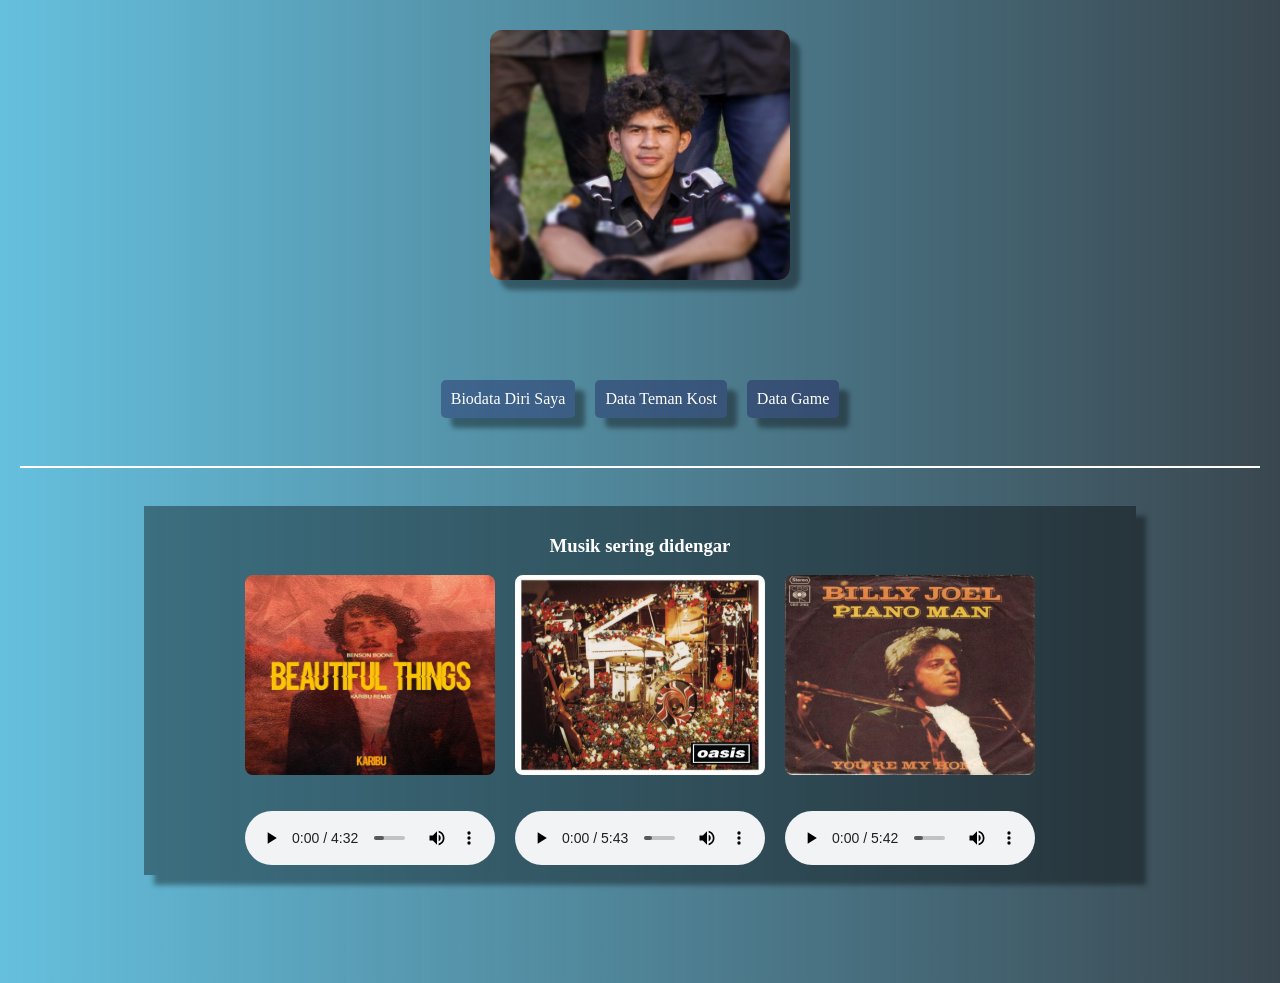
<file: Prigram/index.html>
<!doctype html>
<html>
  <head>
    <meta charset="UTF-8" />
    <meta name="viewport" content="width=device-width, initial-scale=1.0" />
    <title>PROJEK HTML AWAL</title>
    <link rel="stylesheet" href="Style.css" />
  </head>
  <body>
    <img class="foto-1" src="FotoKu.jpg" alt="Yahuuu" />
    <br /><br />
    <br /><br /><br />
    <div class="tampilan-1">
      <a href="biodata.html">Biodata Diri Saya</a>
      <a href="Data_teman_kost.html">Data Teman Kost</a>
      <a href="Data_game.html">Data Game</a>
    </div>
    <br />
    <hr class="garis-pembatas" />
    <br />
    <div class="T2-luar">
      <div class="tampilan-2">
        <h3 class="T1">Musik sering didengar</h3>
        <div class="T3-D">
          <div class="A-1">
            <img class="F1" src="DJ.jpg" alt="huuu" />
            <audio src="dj.mp3" controls></audio>
          </div>
          <div class="A-2">
            <img class="F1" src="Oasis.jpg" alt="" />
            <audio src="Oasis.mp3" controls></audio>
          </div>
          <div class="A-3">
            <img class="F1" src="Bily.jpg" alt="" />
            <audio src="Bily.mp3" controls></audio>
          </div>
        </div>
      </div>
    </div>
    <br />
    <br />
    <br />
    <br />
    <br />
    <br />
  </body>
</html>
</file>
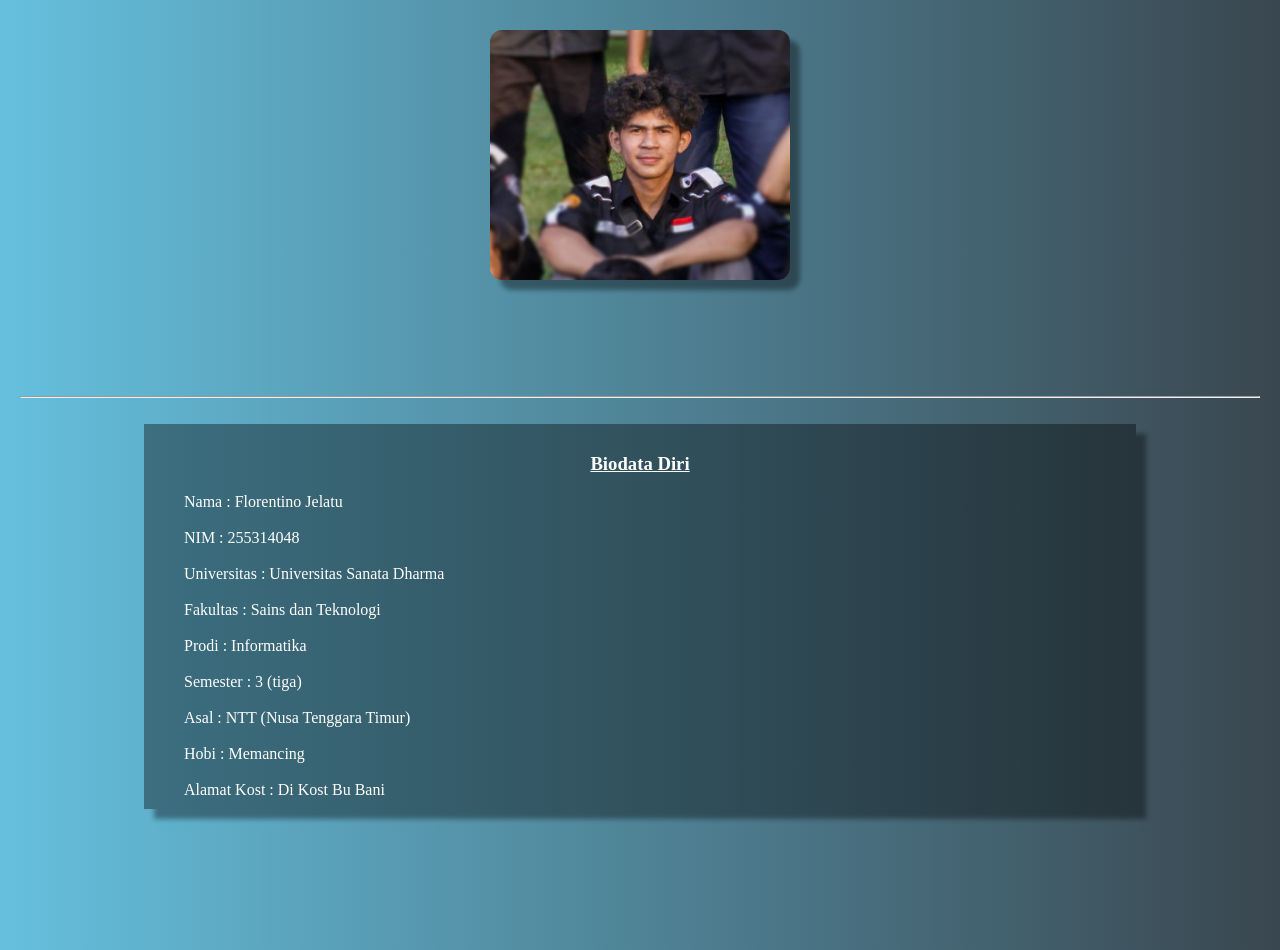
<file: Prigram/biodata.html>
<!DOCTYPE html>
<html lang="en">
<head>
    <meta charset="UTF-8">
    <meta name="viewport" content="width=device-width, initial-scale=1.0">
    <title>Biodata Saya</title>
    <link rel="stylesheet" href="Style_biodata.css">
</head>
<body>
  <body>
    <img class="foto-1" src="FotoKu.jpg" alt="Yahuuu" />
    <br /><br />
    <br /><br /><br />
    <br />
    <hr class="garis-pembatas" />
    <br />
    <div class="T2-luar">
      <div class="tampilan-2">
        <h3 class="T1"><u>Biodata Diri</u></h3>
       <p>Nama : Florentino Jelatu <br><br> NIM : 255314048 <br><br>
        Universitas : Universitas Sanata Dharma<br><br> Fakultas : Sains dan Teknologi <br><br>Prodi : Informatika <br><br>
        Semester : 3 (tiga) <br><br> Asal : NTT (Nusa Tenggara Timur) <br><br>
        Hobi : Memancing <br><br> Alamat Kost : Di Kost Bu Bani</p>
      </div>
    </div>
    <br />
    <br />
    <br />
    <br />
    <br />
    <br />
  </body>
</html>
</file>
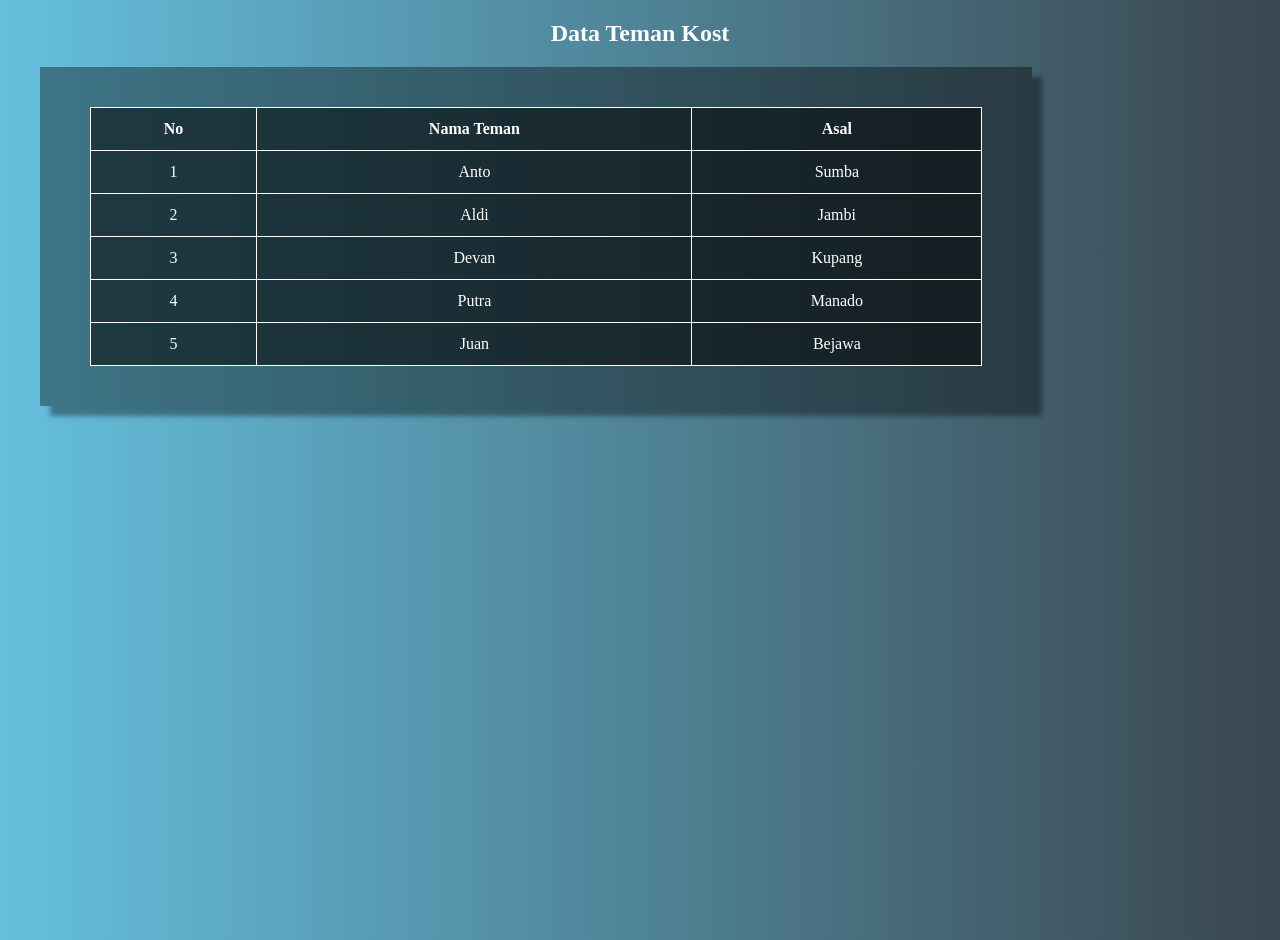
<file: Prigram/Data_teman_kost.html>
<!doctype html>
<html lang="en">
  <head>
    <meta charset="UTF-8" />
    <meta name="viewport" content="width=device-width, initial-scale=1.0" />
    <title>Data Teman Kost</title>
    <link rel="stylesheet" href="Style_data_teman.css" />
  </head>
  <body>
    <h2>Data Teman Kost</h2>
    
    <div class="TP-0">
      <table class="tabel-saya">
        <thead>
          <tr>
            <th>No</th>
            <th>Nama Teman</th>
            <th>Asal</th>
          </tr>
        </thead>
        <tbody>
          <tr>
            <td>1</td>
            <td>Anto</td>
            <td>Sumba</td>
          </tr>
          <tr>
            <td>2</td>
            <td>Aldi</td>
            <td>Jambi</td>
          </tr>
          <tr>
            <td>3</td>
            <td>Devan</td>
            <td>Kupang</td>
          </tr>
          <tr>
            <td>4</td>
            <td>Putra</td>
            <td>Manado</td>
          </tr>
          <tr>
            <td>5</td>
            <td>Juan</td>
            <td>Bejawa</td>
          </tr>
        </tbody>
      </table>
    </div>
  </body>
</html>
</file>
<file: Prigram/Style.css>
body{
    background:linear-gradient(to right,rgb(101, 192, 222), rgba(26, 41, 51, 0.862));
    margin:20px;
    height: 100vh;
  }
td {
  border: 1px solid black;
  border-collapse: collapse;
}
th {
  border: 1px solid black;
  border-collapse: collapse;
}
img {
  border-radius: 8px;
}
.foto-1{
    display:block;
    margin:0 auto;
    box-shadow:10px 10px 5px #00000061;
    width:300px;
    height:250px;
    object-fit:cover;
    object-position: center;
    border-radius: 12px;
    margin-top:30px;
}
.foto-1:hover{
  margin-top:30px;
  transform:translateY(1rem);
  scale: 1.2;
  transition: 500ms;
}
.tampilan-1{
  display:flex;
  align-items: center;
  justify-content:center;
}
a {
  background-color:rgba(18, 6, 79, 0.331);
  margin:10px;
  padding:10px;
  color:#ffff;
  border:none;
  border-radius:5px;
  text-decoration:none;
  box-shadow:10px 10px 5px #00000061; 
}
a:hover{
  background-color:rgba(77, 132, 30, 0.331);
  transform: scale(1.2);
  transition: 500ms;
}
.garis-pembatas {
  width: 100%;             
  border: none;            
  height: 2px;             
  background-color: #ffffff; 
  margin: 20px 0;          
}
.T2-luar{
  display:flex;
  justify-content:center;
  align-items:center;
  color:#ffffff;
}
.tampilan-2{
  background-color: #00000061;
  width: 80%;
  margin: 0 20px;        
  padding: 10px 0; 
  box-shadow:10px 10px 5px #00000061;      
}
.T1{
  text-align:center;
}
.T3-D{
  display: flex;
  justify-content:center;
  align-items:center;
}
.F1{
  width: 250px;
  height: 200px;
  margin:0 10px;
}
.A-1{
  display: flex;
  flex-direction: column; 
  align-items: center;
}
.A-2{
  display: flex;
  flex-direction: column;
  align-items: center;
}
.A-3{
  display: flex;
  flex-direction: column;
  align-items: center;
}
audio{
  height: 90px;
  width: 250px;
}
</file>
<file: Prigram/Style_biodata.css>
body{
    background:linear-gradient(to right,rgb(101, 192, 222), rgba(26, 41, 51, 0.862));
    margin:20px;
    height: 100vh;
  }
  img {
  border-radius: 8px;
}
.foto-1{
    display:block;
    margin:0 auto;
    box-shadow:10px 10px 5px #00000061;
    width:300px;
    height:250px;
    object-fit:cover;
    object-position: center;
    border-radius: 12px;
    margin-top:30px;
}
.foto-1:hover{
  margin-top:30px;
  transform:translateY(1rem);
  scale: 1.2;
  transition: 500ms;
}
.tampilan-1{
  display:flex;
  align-items: center;
  justify-content:center;
}
.T2-luar{
  display:flex;
  justify-content:center;
  align-items:center;
  color:#ffffff;
}
.tampilan-2{
  background-color: #00000061;
  width: 80%;
  margin: 0 20px;        
  padding: 10px 0; 
  box-shadow:10px 10px 5px #00000061;      
}
.T1{
  text-align:center;
}
p{
    margin:0 40px;
}
</file>
<file: Prigram/Style_data_teman.css>
body {
  background: linear-gradient(to right, rgb(101, 192, 222),rgba(26, 41, 51, 0.862));
  margin: 20px;
  height: 100vh;
 
}
.TP-0 {
  display: flex;
  justify-content: center;
  align-items: center;
  color: #ffffff;
  background-color: #00000061;
  width: 80%;
  margin: 0 20px;
  padding: 10px 0;
  box-shadow: 10px 10px 5px #00000061;
}
table {
    width: 90%;
    max-width: 900px;
    margin: 30px auto;
    border-collapse: collapse;
    background: rgba(0, 0, 0, 0.5);
    animation: tabelMasuk 1.2s ease 1s backwards;
}

th,td,tr{
    border: 1px solid white;
    padding: 12px;
    text-align: center;
}
h2{
    text-align:center;
    color :#ffffff;
}
</file>
